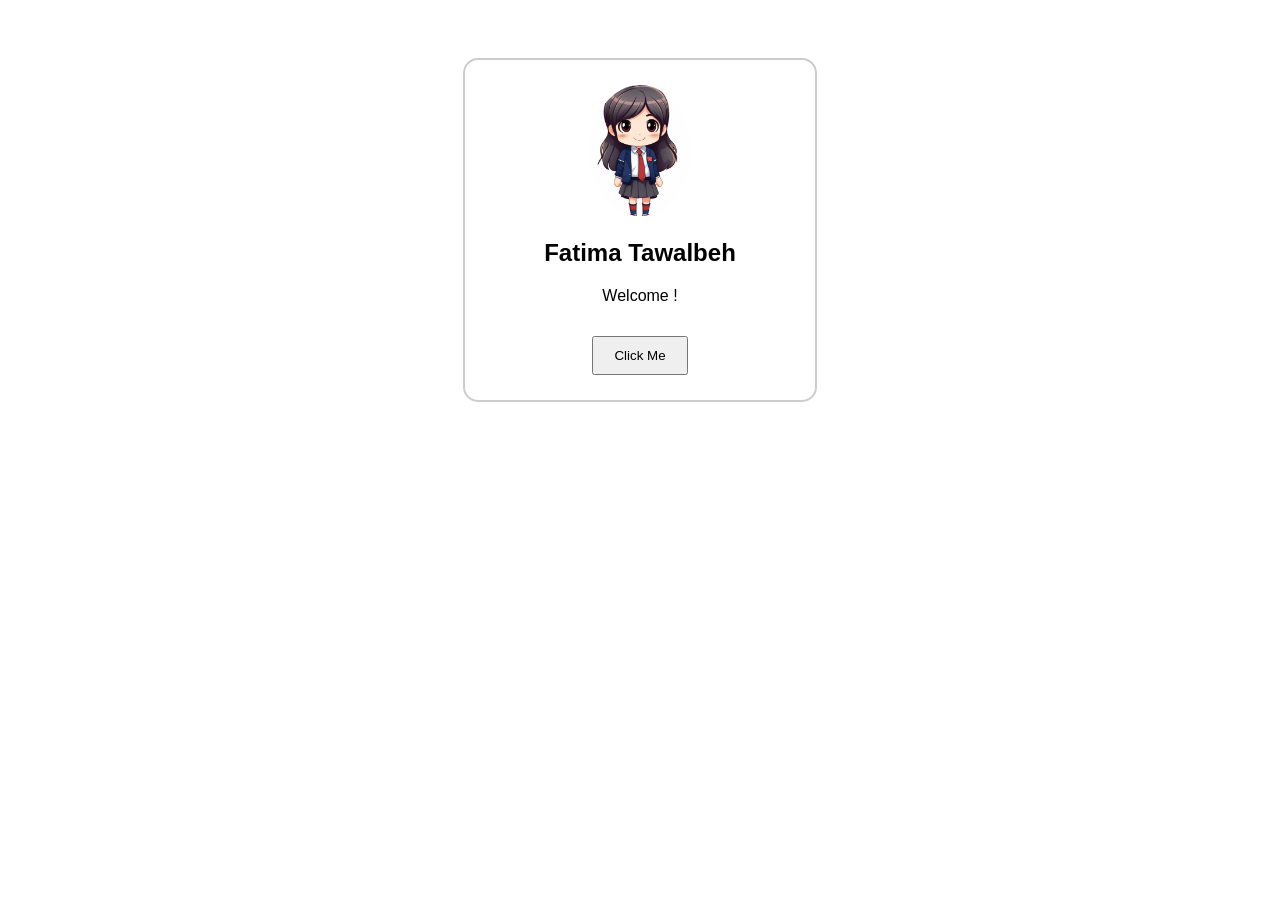
<file: day3events.html>
<!DOCTYPE html>
<html>
<head>
    <title>JavaScript Events</title>

    <style>
        body {
            font-family: Arial;
            text-align: center;
            padding: 50px;
        }

        .card {
            width: 300px;
            margin: auto;
            padding: 25px;
            border: 2px solid #ccc;
            border-radius: 15px;
            transition: 0.3s;
            /* mouseover VI */
        }

        .card img {
            width: 100px;
            border-radius: 50%;
        }

        button {
            padding: 10px 20px;
            margin-top: 15px;
            cursor: pointer;
            /* change the mouse */
        }
    </style>
</head>

<body>

    <div class="card"
         onmouseover="mouseOver()"
         onmouseout="mouseOut()">

        <img src="student.jpg" alt="Student">

        <h2 id="name">Fatima Tawalbeh</h2>

        <p id="message">
            Welcome !
        </p>
<!-- inline event  -->
        <button onclick="showMessage()">
            Click Me
        </button>

    </div>


    <script>

        function showMessage() {

            document.getElementById("message").textContent =
                "Thank you for visiting my card!";

        }


        function mouseOver() {

            document.getElementById("name").style.color = "pink";

            document.querySelector(".card").style.transform =
                "scale(1.5)";
        }


        function mouseOut() {

            document.getElementById("name").style.color = "black";

            document.querySelector(".card").style.transform =
                "scale(1)";
        }

    </script>

</body>
</html>
</file>
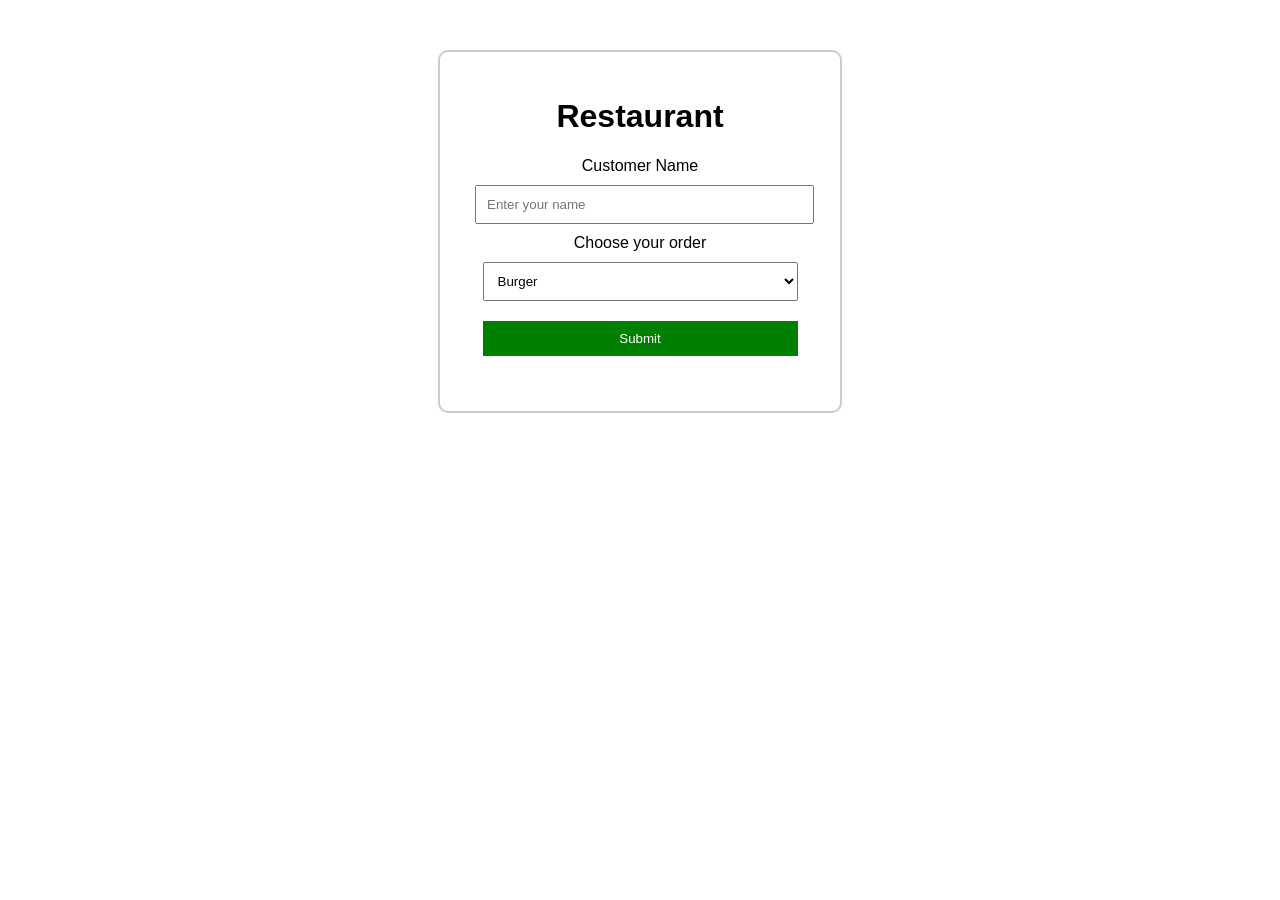
<file: day3t1.html>
<!DOCTYPE html>
<html lang="en">
<head>
    <meta charset="UTF-8">
    <title>Restaurant Ordering System</title>

    <style>
        body {
            font-family: Arial;
            text-align: center;
            margin-top: 50px;
        }

        .box {
            width: 350px;
            margin: auto;
            padding: 25px;
            border: 2px solid #ccc;
            border-radius: 10px;
        }

        input, select, button {
            width: 90%;
            padding: 10px;
            margin: 10px;
        }

        button {
            background-color: green;
            color: white;
            border: none;
            cursor: pointer;
        }

        #result {
            margin-top: 20px;
            font-size: 20px;
        }
    </style>
</head>

<body>

    <div class="box">

        <h1>Restaurant</h1>

        <label>Customer Name</label>
        <input type="text" id="customerName" placeholder="Enter your name">

        <label>Choose your order</label>
        <select id="order">
            <option>Burger</option>
            <option>Shawarma</option>
            <option>Zinger</option>
        </select>

        <button id="submitBtn"
                onclick="showOrder()"
                onmouseover="changeColor()"
                onmouseout="returnColor()">
            Submit
        </button>

        <p id="result"></p>

    </div>

    <script src="day3t1.js"></script>

</body>
</html>
</file>
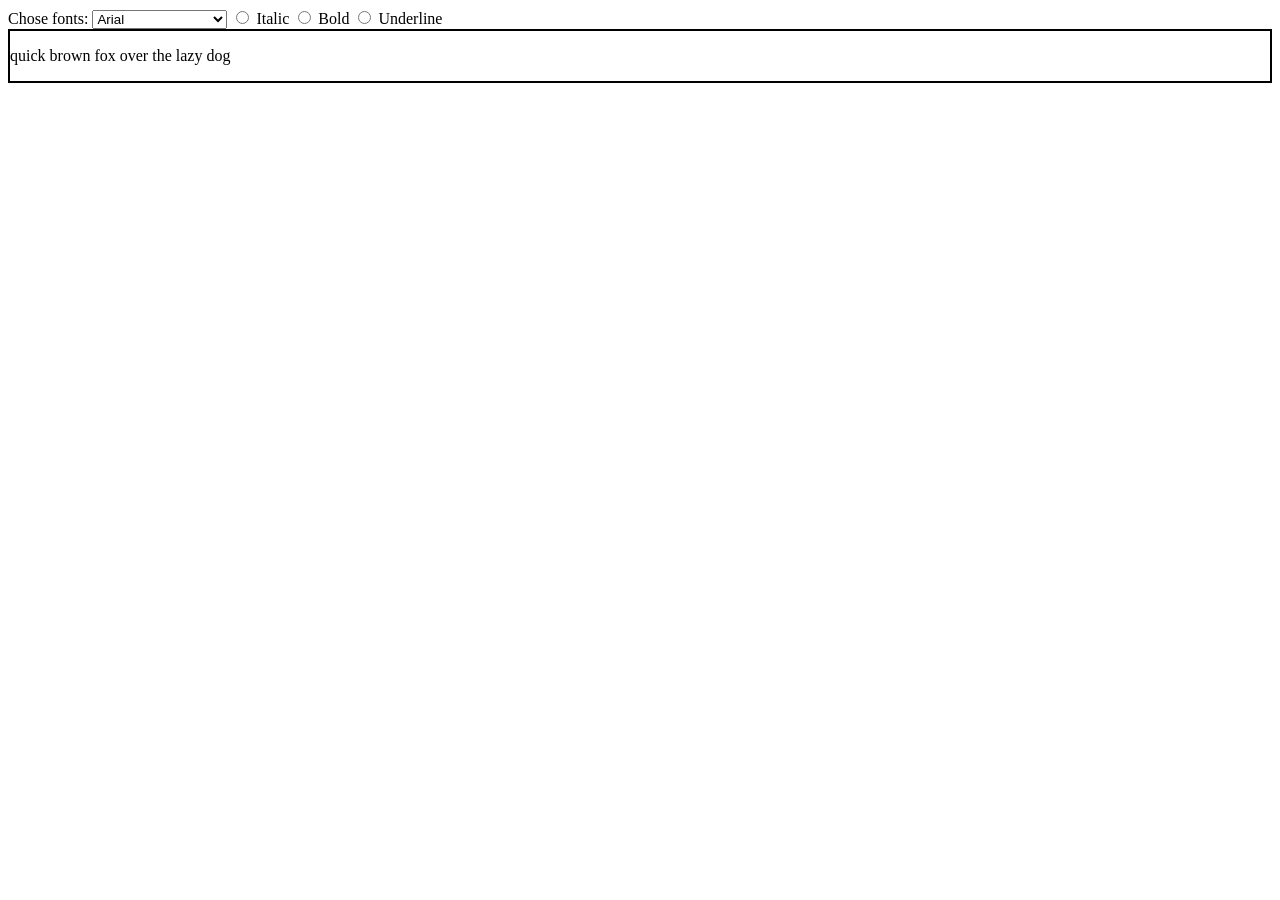
<file: day3t2.html>
<!DOCTYPE html>
<html lang="en">
<head>
    <meta charset="UTF-8">
    <meta name="viewport" content="width=device-width, initial-scale=1.0">
    <title>Document</title>
<style>
    #countiner{
        border:2px solid black;
        /* margin:30px;    */
    }
</style>
</head>
<body>
     <label> Chose fonts:</label>
     <select name="font">
          <option value="Arial">Arial</option>
            <option value="Times New Roman">Times New Roman</option>
            <option value="Verdana">Verdana</option>
            <option value="Georgia">Georgia</option>
     </select>



     <input type="radio" name="Italic" value="Italic">
    <label>Italic</label>

    <input type="radio" name="Bold" value="Bold">
    <label>Bold</label>

    <input type="radio" name="Underline" value="Underline">
    <label>Underline</label>


    <div id ="countiner">

        <p> quick brown fox over the lazy dog </p>     
    </div>


    <script src ="day3t2.js"></script>
</body>
</html>
</file>
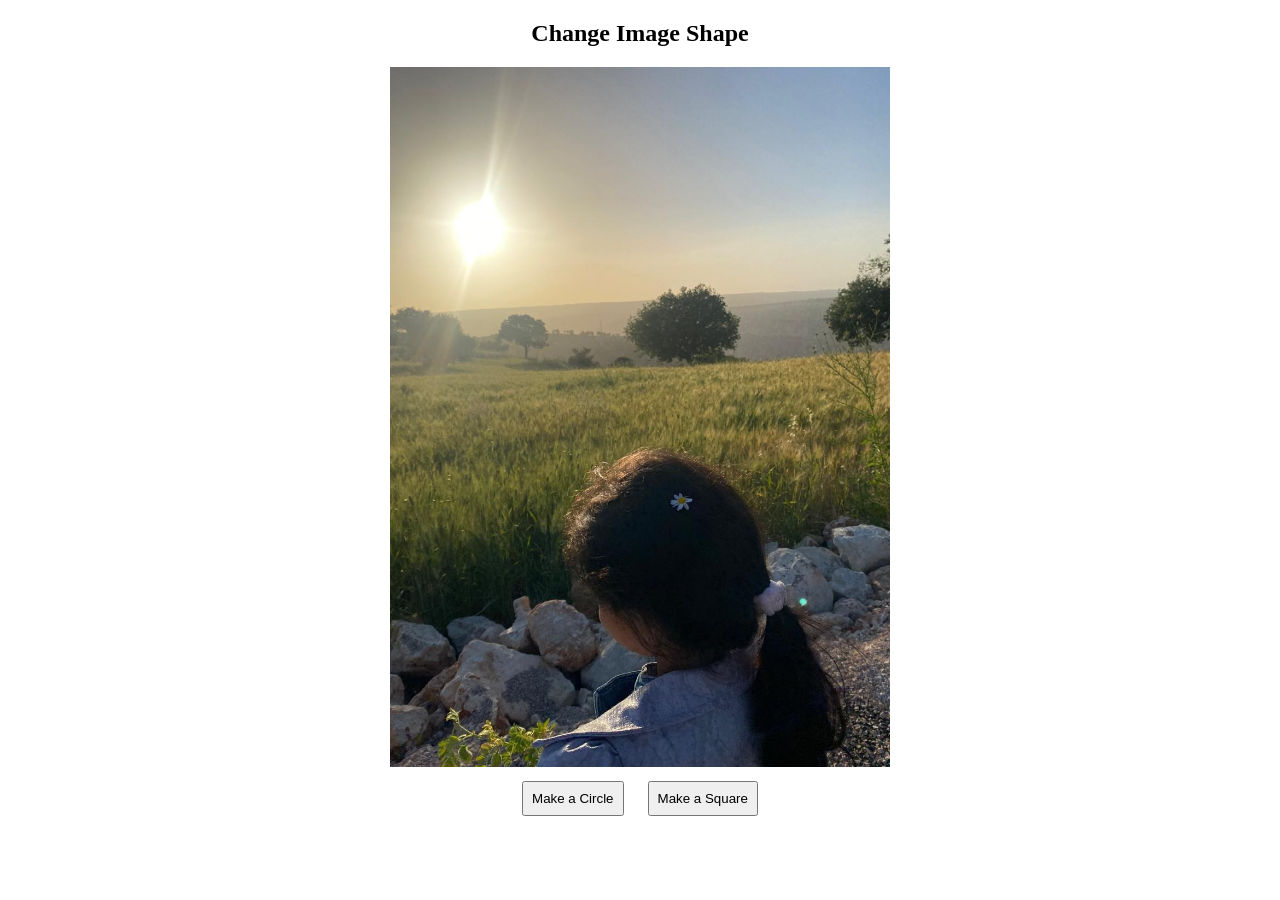
<file: day3t3.html>
<!DOCTYPE html>
<html lang="en">
<head>
    <meta charset="UTF-8">
    <title>Change Image Shape</title>

    <style>
        body {
            text-align: center;
        }

        #myImage {
            width: 500px;
            height: 700px;
            object-fit: cover;
        }

        button {
            margin: 10px;
            padding: 8px;
            
        }
    </style>
</head>

<body>

    <h2>Change Image Shape</h2>

    <img id="myImage" src="sunset.jpeg">

    <br>

    <button onclick="makeCircle()">Make a Circle</button>
    <button onclick="makeSquare()">Make a Square</button>

    <script >
        let image = document.getElementById("myImage");

function makeCircle() {
    image.style.borderRadius = "50%";
}

function makeSquare() {
    image.style.borderRadius = "0";
}
    </script>

</body>
</html>
</file>
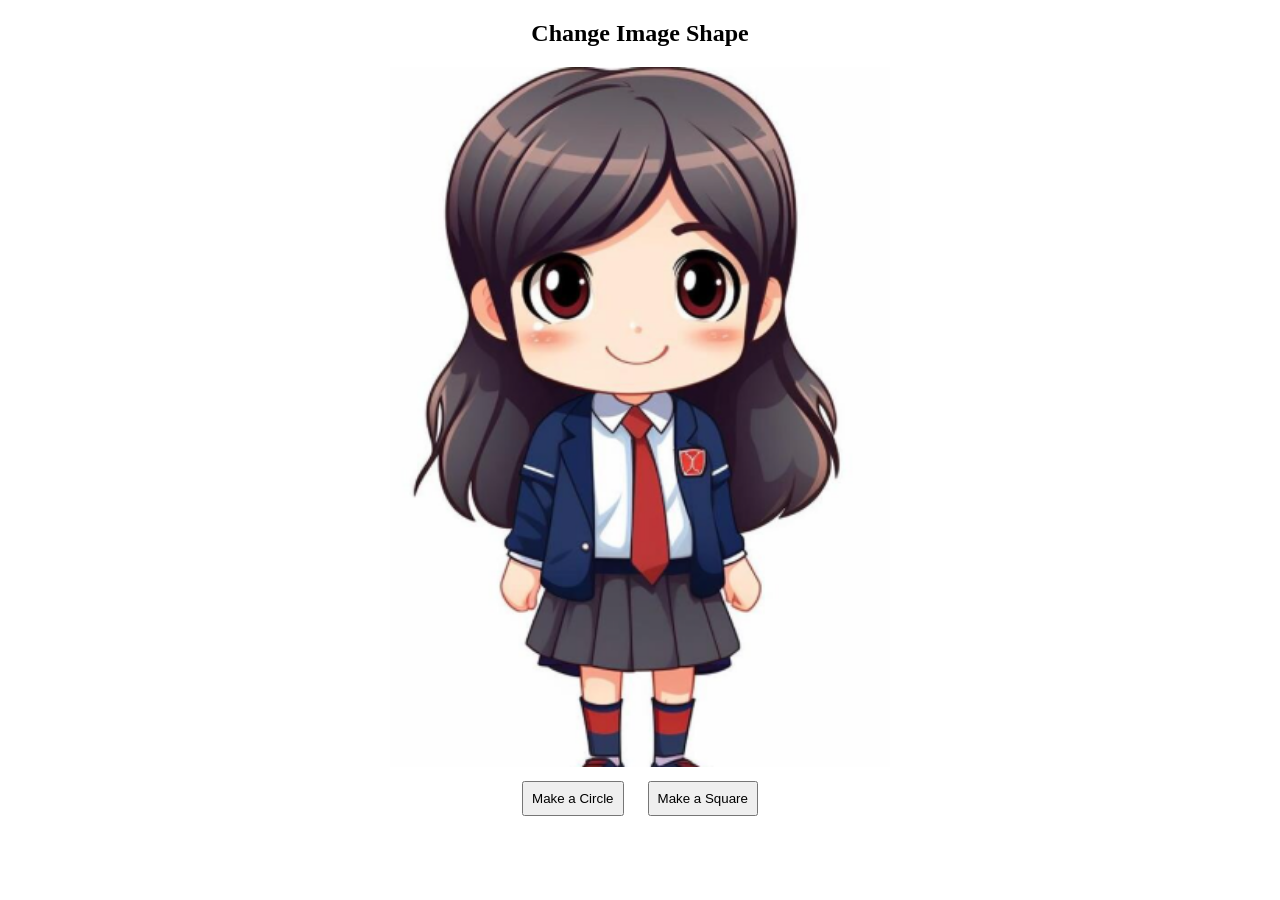
<file: day3/day3t3.html>
<!DOCTYPE html>
<html lang="en">
<head>
    <meta charset="UTF-8">
    <title>Change Image Shape</title>

    <style>
        body {
            text-align: center;
        }

        #myImage {
            width: 500px;
            height: 700px;
            object-fit: cover;
        }

        button {
            margin: 10px;
            padding: 8px;
            
        }
    </style>
</head>

<body>

    <h2>Change Image Shape</h2>

    <img id="myImage" src="student.jpg">

    <br>

    <button onclick="makeCircle()">Make a Circle</button>
    <button onclick="makeSquare()">Make a Square</button>

    <script >
        let image = document.getElementById("myImage");

function makeCircle() {
    image.style.borderRadius = "50%";
}

function makeSquare() {
    image.style.borderRadius = "0";
}
    </script>

</body>
</html>
</file>
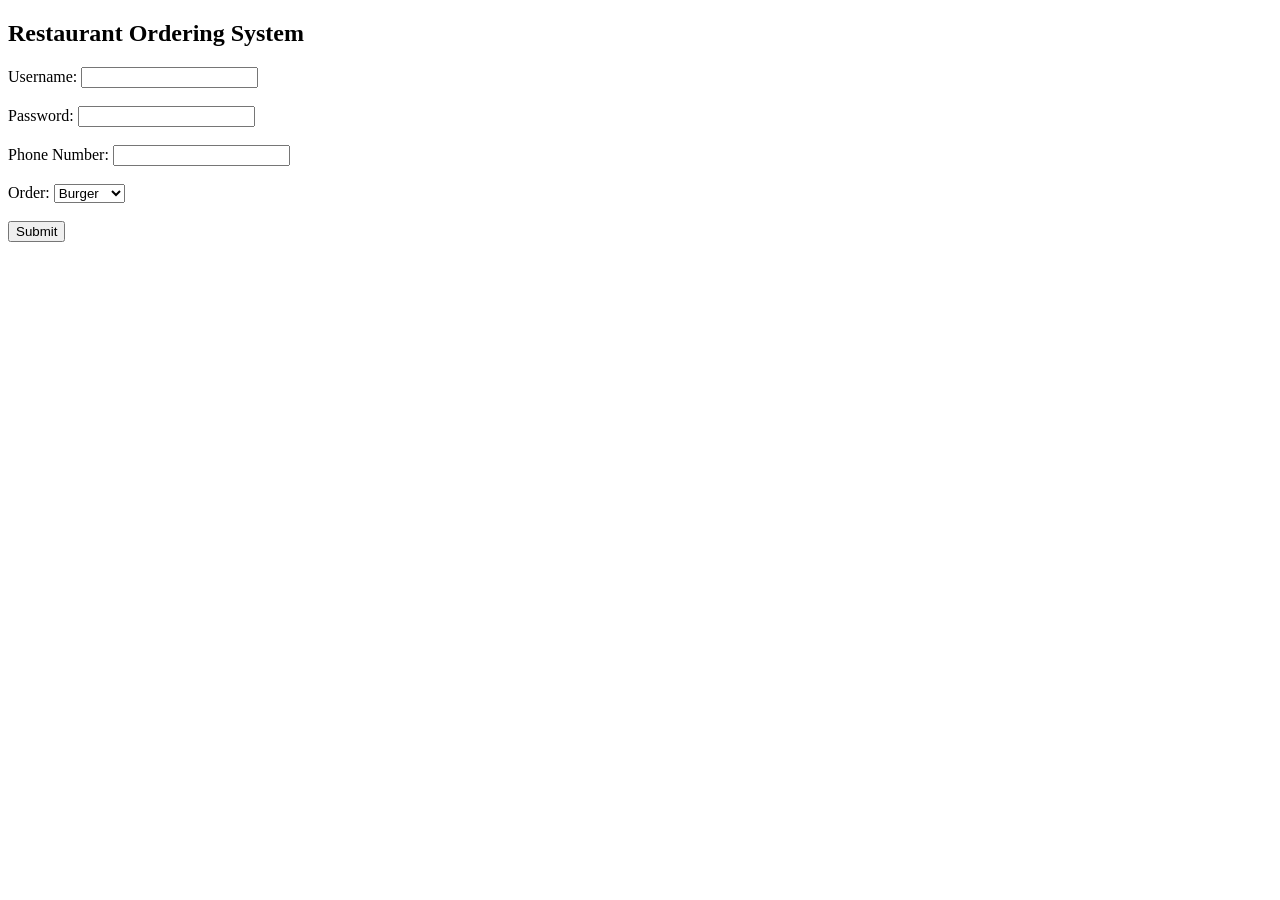
<file: day4/day4.html>
<!DOCTYPE html>
<html>
<head>
    <title>Restaurant Ordering System</title>
</head>

<body>

    <h2>Restaurant Ordering System</h2>

    <label>Username:</label>
    <input type="text" id="username">

    <br><br>

    <label>Password:</label>
    <input type="password" id="password">

    <br><br>

    <label>Phone Number:</label>
    <input type="text" id="phone">

    <br><br>

    <label>Order:</label>
    <select id="order">
        <option value="Burger">Burger</option>
        <option value="Pizza">Pizza</option>
        <option value="Chicken">Chicken</option>
    </select>

    <br><br>

    <button type="button" onclick="checkForm()">Submit</button>

    <br><br>

    <p id="welcome"></p>
    <p id="savedOrder"></p>
    <p id="savedUsername"></p>

    <script src="day4.js"></script>

</body>
</html>
</file>
